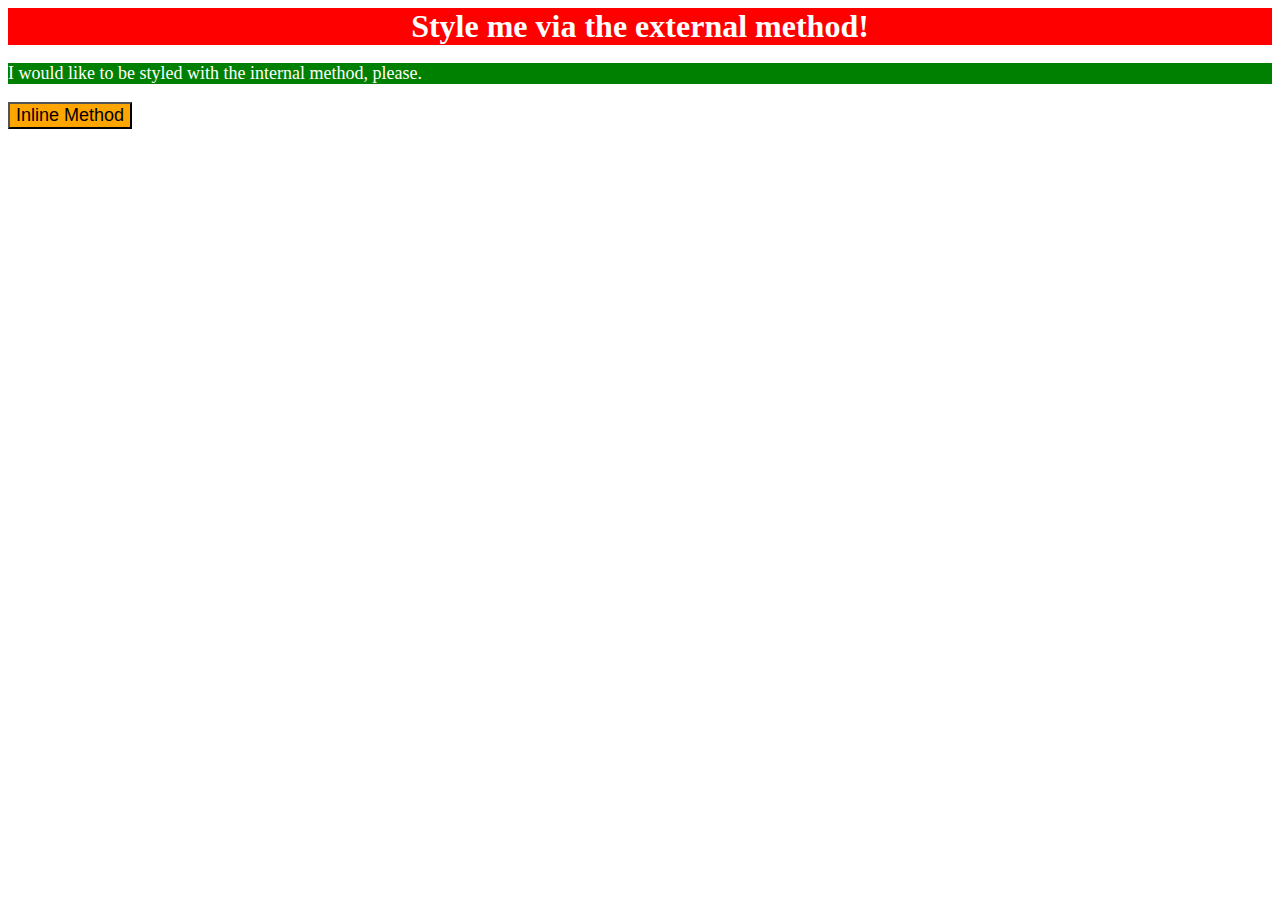
<file: foundations/intro-to-css/01-css-methods/index.html>
<!DOCTYPE html>
<html lang="en">
  <head>
    <meta charset="UTF-8" />
    <meta http-equiv="X-UA-Compatible" content="IE=edge" />
    <meta name="viewport" content="width=device-width, initial-scale=1.0" />
    <link href="styles.css" rel="stylesheet" />
    <title>Methods for Adding CSS</title>
  </head>
  <body>
    <div>Style me via the external method!</div>

    <style>
      p {
        color: white;
        background-color: green;
        font-size: 18px;
      }
    </style>
    <p>I would like to be styled with the internal method, please.</p>
    <button style="background-color: orange; font-size: 18px">Inline Method</button>
  </body>
</html>
</file>
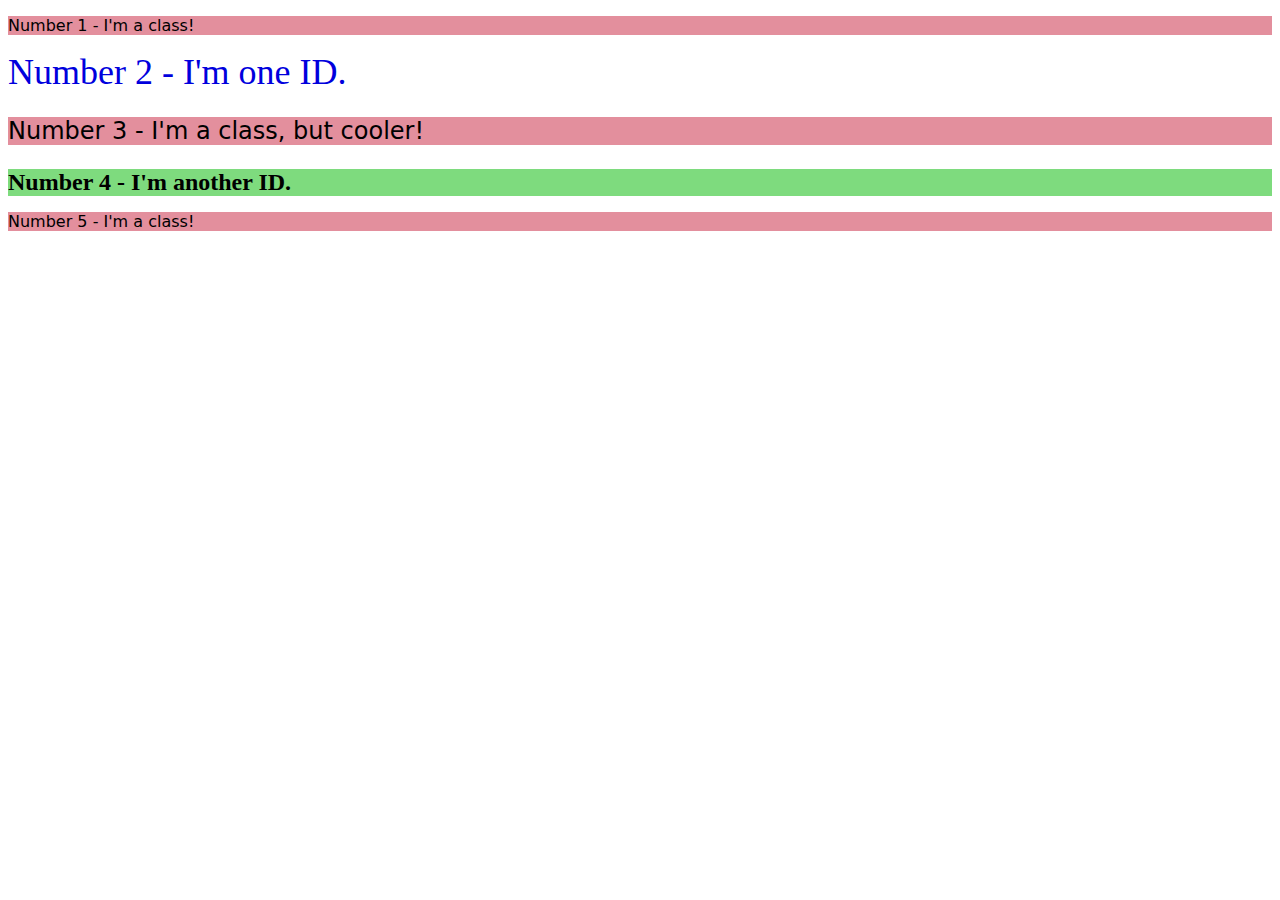
<file: foundations/intro-to-css/02-class-id-selectors/index.html>
<!DOCTYPE html>
<html lang="en">
  <head>
    <meta charset="UTF-8" />
    <meta http-equiv="X-UA-Compatible" content="IE=edge" />
    <meta name="viewport" content="width=device-width, initial-scale=1.0" />
    <title>Class and ID Selectors</title>
    <link rel="stylesheet" href="style.css" />
  </head>
  <body>
    <p class="odd">Number 1 - I'm a class!</p>
    <div id="blue">Number 2 - I'm one ID.</div>
    <p class="odd three">Number 3 - I'm a class, but cooler!</p>
    <div id="green">Number 4 - I'm another ID.</div>
    <p class="odd">Number 5 - I'm a class!</p>
  </body>
</html>
</file>
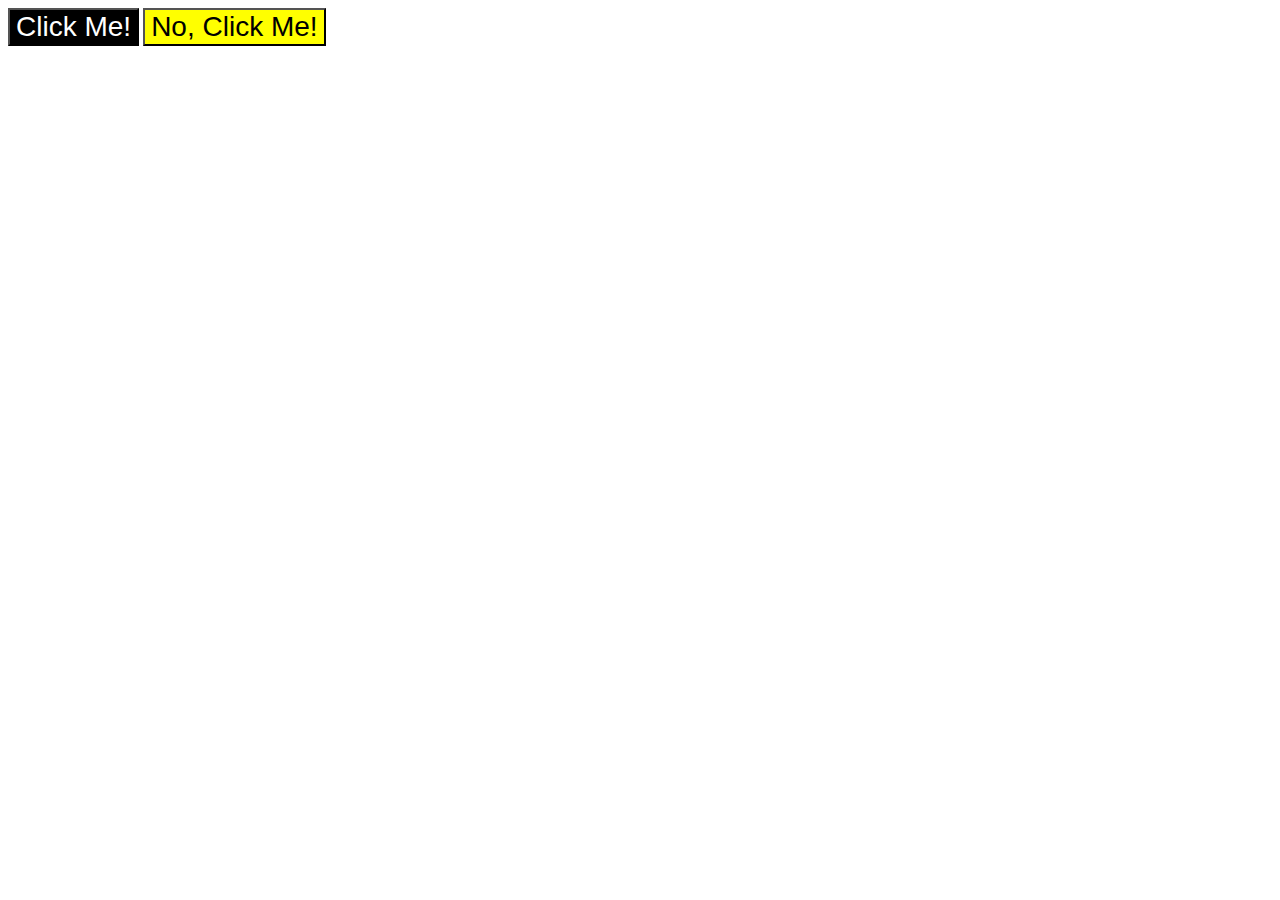
<file: foundations/intro-to-css/03-grouping-selectors/index.html>
<!DOCTYPE html>
<html lang="en">
  <head>
    <meta charset="UTF-8" />
    <meta http-equiv="X-UA-Compatible" content="IE=edge" />
    <meta name="viewport" content="width=device-width, initial-scale=1.0" />
    <title>Grouping Selectors</title>
    <link rel="stylesheet" href="style.css" />
  </head>
  <body>
    <button class="b1">Click Me!</button>
    <button class="b2">No, Click Me!</button>
  </body>
</html>
</file>
<file: foundations/intro-to-css/01-css-methods/styles.css>
div {
  background-color: red;
  color: white;
  text-align: center;
  font-size: 32px;
  font-weight: bold;
}
</file>
<file: foundations/intro-to-css/02-class-id-selectors/style.css>
.odd {
  font-family: Verdana, DejaVu Sans, sans-serif;
  background-color: rgb(227, 143, 157);
}

#blue {
  color: rgb(0, 0, 221);
  font-size: 36px;
}

.three {
  font-size: 24px;
}

#green {
  background-color: rgb(126, 219, 126);
  font-weight: bold;
  font-size: 24px;
}
</file>
<file: foundations/intro-to-css/03-grouping-selectors/style.css>
.b1,
.b2 {
  font-size: 28px;
  font-family: Helvetica, "Times New Roman", sans-serif;
}

.b1 {
  background-color: black;
  color: white;
}

.b2 {
  background-color: yellow;
  color: black;
}
</file>
